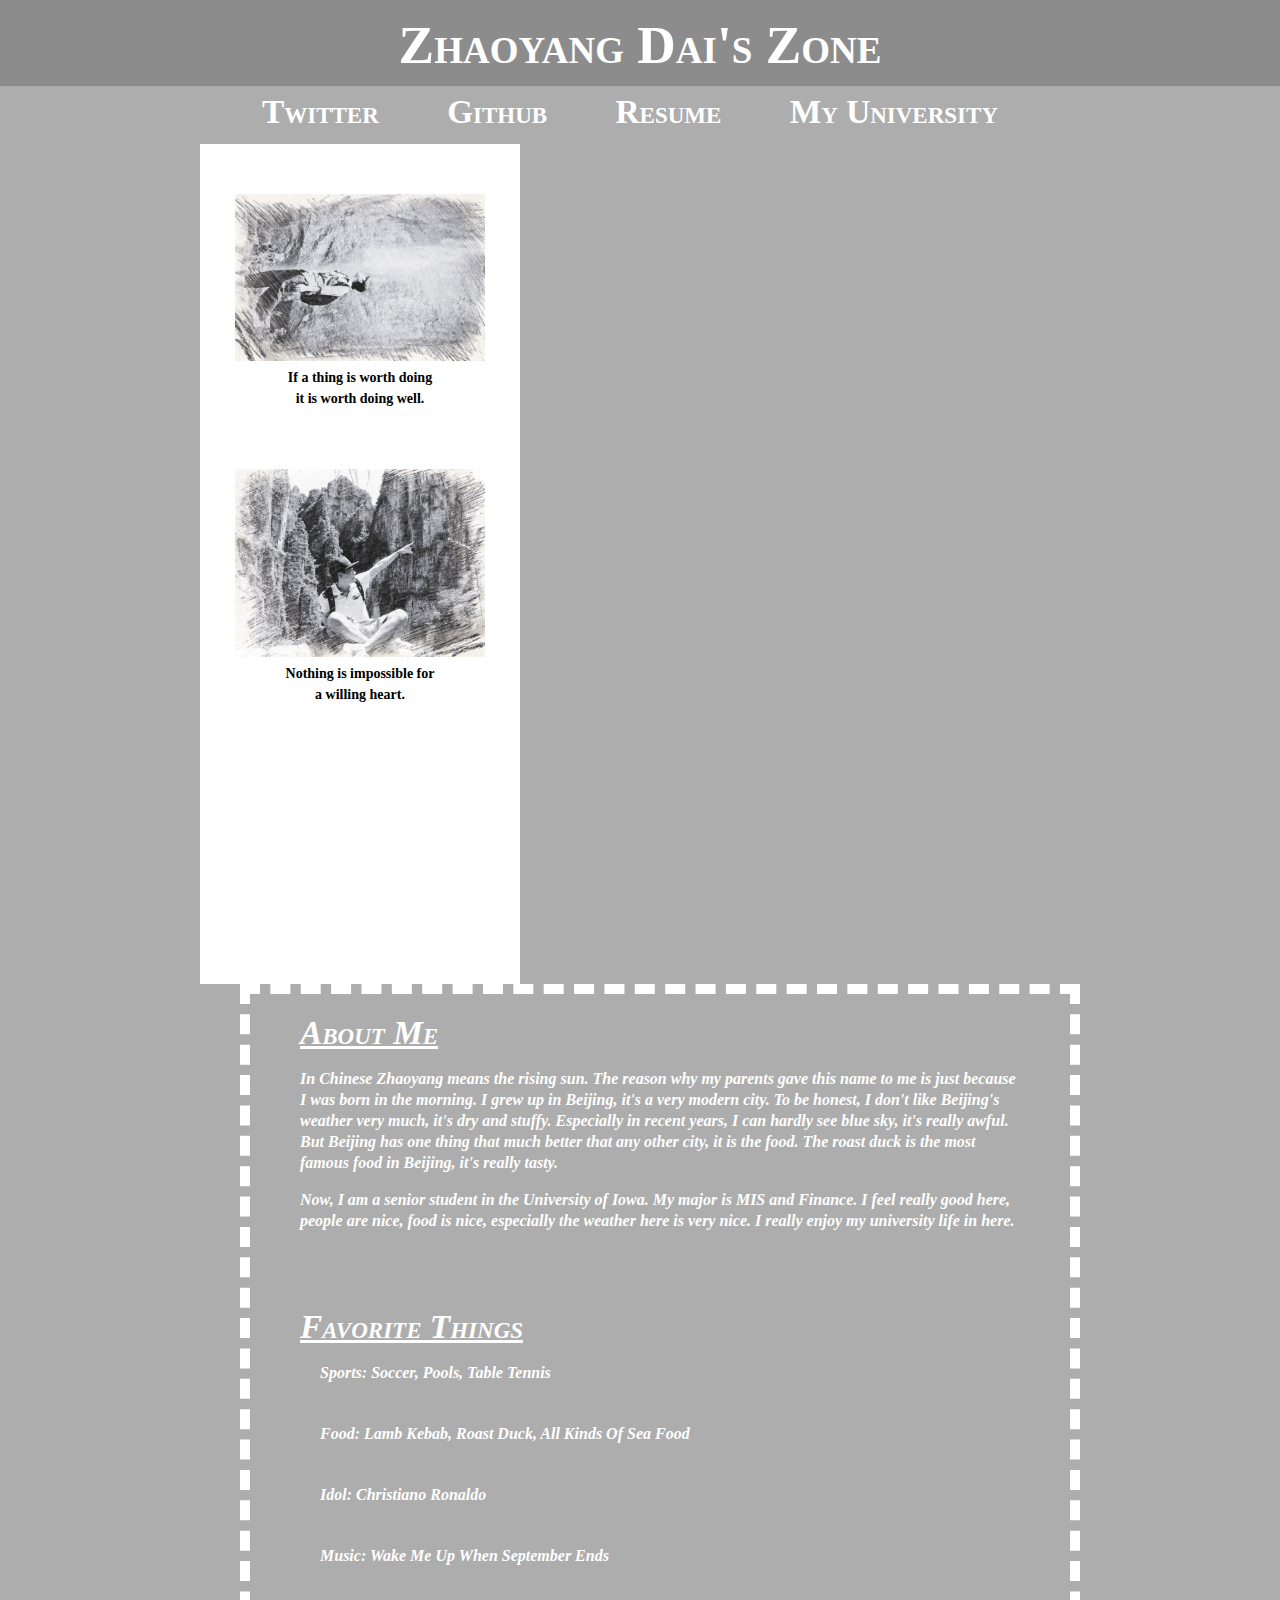
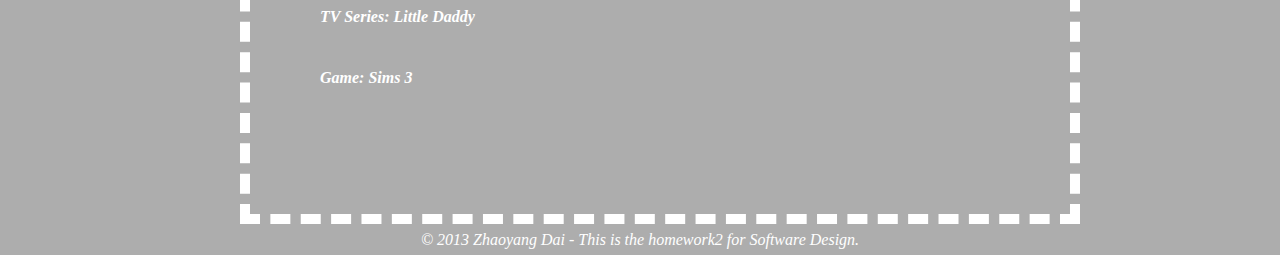
<file: index.html>
<?xml version="1.0" encoding="UTF-8"?>
<!DOCTYPE html PUBLIC "-//W3C//DTD XHTML 1.1//EN" "http://www.w3.org/TR/xhtml11/DTD/xhtml11.dtd">

<html xmlns="http://www.w3.org/1999/xhtml" xml:lang="en">

<head> 
<title> Zhaoyang Dai's Zone  </title> 

<link rel="stylesheet" type="text/css" href="./style.css"/>

</head>

<body>

<!--
This is my HW2.  Zhaoyang Dai
-->

<div id="wrap">
		<div id="header">
				<h1 class="title"> Zhaoyang Dai's Zone </h1>
		</div>
</div>

<div id="nav">
<ul>
<li> <a href="https://twitter.com/DaiZhaoyang"> Twitter </a> </li>
<li> <a href="https://github.com/zhadai/"> Github </a> </li>
<li> <a href="./resume.html"> Resume </a> </li>
<li> <a href="http://www.uiowa.edu/"> My University </a> </li>
</ul>
</div>



<div id="lsidebar">

<div class="polaroid"> <img src="./images/1.jpg" alt="Zhaoyang" title="Beijing" width="250px" /> <br /><span> If a thing is worth doing <br />it is worth doing well.</span></div>

<div class="polaroid"> <img src="./images/2.jpg" alt="Zhaoyang" title="Wenzhou" width="250px" /> <br /><span> Nothing is impossible for <br />a willing heart.</span></div>

</div>

<div id="main"> 
<h2 class="titletop"> About Me </h2>
<p> 

In Chinese Zhaoyang means the rising sun. The reason why my parents gave this name to me is just because I was born in the morning. 
I grew up in Beijing, it's a very modern city. To be honest, I don't like Beijing's weather very much, it's dry and stuffy. 
Especially in recent years, I can hardly see blue sky, it's really awful. But Beijing has one thing that much better that any other city, it is the food. 
The roast duck is the most famous food in Beijing, it's really tasty.
</p>

<p>

Now, I am a senior student in the University of Iowa. My major is MIS and Finance. I feel really good here, people are nice, food is nice, especially 
the weather here is very nice. I really enjoy my university life in here.

</p>

<br /><br />

<h2 class="titletop"> Favorite Things </h2>
<ul>
<li> Sports:  Soccer, Pools, Table Tennis </li>
<li> Food:  Lamb Kebab, Roast Duck, All Kinds Of Sea Food </li>
<li> Idol:  Christiano Ronaldo </li>
<li> Music:  Wake Me Up When September Ends </li>
<li> TV Series:  Little Daddy</li>
<li> Game:  Sims 3 </li>
</ul>
<br /><br />

</div>

<div id="footer"> <p>&copy; 2013 Zhaoyang Dai - This is the homework2 for Software Design. </p></div>
   

</body>
</html>
</file>
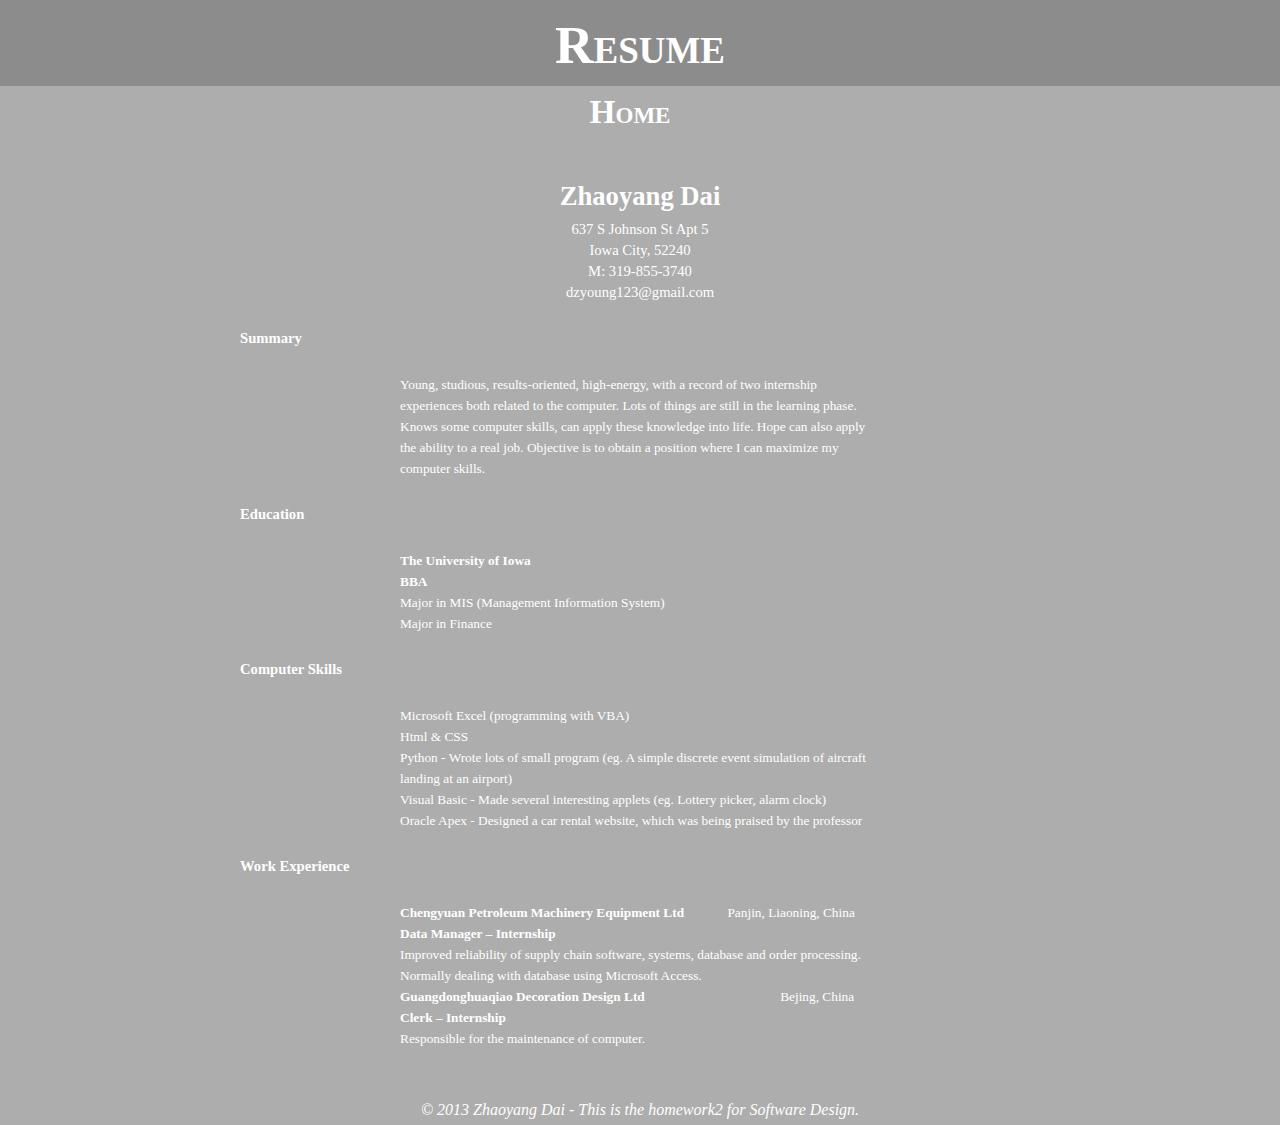
<file: resume.html>
<?xml version="1.0" encoding="UTF-8"?>
<!DOCTYPE html PUBLIC "-//W3C//DTD XHTML 1.1//EN" "http://www.w3.org/TR/xhtml11/DTD/xhtml11.dtd">

<html xmlns="http://www.w3.org/1999/xhtml" xml:lang="en">

<head> 
<title> Zhaoyang's Resume  </title> 

<link rel="stylesheet" type="text/css" href="./style.css"/>
<link rel="stylesheet" type="text/css" media="print" href="print.css" />

</head>

<body>

<div id="wrap">
		<div id="header">
				<h1 class="title"> Resume </h1>
		</div>
</div>

<div id="nav">
<ul>
<li> <a href="./index.html"> Home </a> </li>
</ul>
</div>

<div id="resume"> 
<h2 class="name"> Zhaoyang Dai </h2>
<h2 class="information"> 
637 S Johnson St Apt 5<br/>
Iowa City, 52240<br/>
M: 319-855-3740<br/>
dzyoung123@gmail.com<br/>
 </h2>
 
<h2 class="subtitle">
Summary
</h2>
<h2 class="content">
Young, studious, results-oriented, high-energy, with a record of two internship experiences both related to the computer. 
Lots of things are still in the learning phase. Knows some computer skills, can apply these knowledge into life. 
Hope can also apply the ability to a real job. Objective is to obtain a position where I can maximize my computer skills.
</h2>

<h2 class="subtitle">
Education
</h2>
<h2 class="content">
<bo>
The University of Iowa<br />
BBA</bo><br />
Major in MIS (Management Information System)<br />
Major in Finance
</h2>

<h2 class="subtitle">
Computer Skills
</h2>
<h2 class="content">
Microsoft Excel (programming with VBA)<br />
Html & CSS<br />
Python - Wrote lots of small program (eg. A simple discrete event simulation of aircraft landing at an airport)<br />
Visual Basic - Made several interesting applets (eg. Lottery picker, alarm clock)<br />
Oracle Apex - Designed a car rental website, which was being praised by the professor

</h2>

<h2 class="subtitle">
Work Experience
</h2>
<h2 class="content">
<bo>Chengyuan Petroleum Machinery Equipment Ltd</bo>   <ri></ri>Panjin, Liaoning, China<br />
<bo>Data Manager – Internship</bo><br />
Improved reliability of supply chain software, systems, database and order processing. Normally dealing with database using Microsoft Access.<br />
<bo>Guangdonghuaqiao Decoration Design Ltd</bo>	<rig></rig>Bejing, China<br />
<bo>Clerk – Internship</bo><br />
Responsible for the maintenance of computer.<br />

</h2>
</div>
<div id="footer"> <p>&copy; 2013 Zhaoyang Dai - This is the homework2 for Software Design. </p></div>
</body>
</html>
</file>
<file: style.css>
body {
	margin: 0;
	padding: 0;
	line-height: 1.5em;
    font-family: "Times New Roman", Times, serif;
	font-size: 14px;
    color: #ffffff;
	background: #adadad;
}


h1.title {
	font-size: 40pt;
	font-variant: small-caps;
	font-weight: bold;
	text-align:center;
	margin-top: 30px;
	margin-bottom: 25px; 
	
	}
	
h2.titletop {
	font-size: 25pt;
	font-weight: bold;
	text-decoration: underline;
	font-variant: small-caps;
	padding-bottom: 0px;
	margin-bottom: 25px;
	font-family: segoe script
}
	
h2.name{
	font-size: 20pt;
	font-weight: bold;
	padding-bottom: 0px;
	margin-bottom: 0px;
	font-family: Palatino Linotype
}

h2.information{
	font-size: 11pt;
	font-weight: normal;
	padding-bottom: 0px;
	margin-bottom: 25px;
	font-family: Palatino Linotype
}

h2.subtitle{
	font-size: 11pt;
	font-weight: bold;
	padding-bottom: 0px;
	margin-bottom: 25px;
	font-family: Palatino Linotype;
	text-align:left;
	margin-left:50px;
	margin-right:50px;
}

h2.content{
	font-size: 10pt;
	font-weight: normal;
	padding-bottom: 0px;
	margin-bottom: 25px;
	font-family: Palatino Linotype;
	text-align:left;
	margin-left:210px;
	margin-right:210px;
}
	
a { text-decoration:none; font-weight: bold; font-family:algerian;}
a:link, a:visited { color: #ffffff; }	
a:link.resume , a:visited.resume  { color:8c8c8c; text-decoration:underline; }	
a:hover, a:hover.resume { color: #ffffff; background-color: #8c8c8c;}

img {border: none}
ul { margin:0px; padding:0; list-style:none;}
li { margin-left:20px; margin-bottom:40px; margin-top:20px;margin-right:20px;padding:0px;}
bo{font-weight: bold;}
ri{padding:20px}
rig{padding:66px}
#wrap {margin:0 auto; background:#adadad;}
#header { background:#8c8c8c; padding:5px 10px;}
#nav { background:#adadad; padding:5px 10px; text-align:center;margin-bottom:10px;margin-top:10px;}
#nav li  {display: inline;list-style-type: none; padding-right: 20px; font-size: 25pt; font-variant:small-caps;}
#lsidebar { background:#ffffff; float:left; width:300px; padding:10px;margin-left:200px ;height:820px;}
#main {background:#adadad; float:left; width:720px; padding-top:0px; padding-left:50px; padding-right:50px; padding-bottom:10px; margin-bottom:0; height:810px; 
font-family:segoe script;font-size:12pt;font-style:italic;font-weight:bold;border:10px dashed #ffffff;margin-right:200px;float:right;}
#footer { background:#adadad; clear:both; padding:5px 10px; }
#footer p { margin:0; font-style:italic; text-align:center; font-size:small;font-size:12pt}
#resume {background:#adadad; width:900px; margin:auto; padding:20px; text-align:center; }
.polaroid {
			border: none; 
			background: #ffffff;
			width: 250px;
			padding: 20px;
			margin-right: auto;
			margin-left: auto;
			margin-top: 20px;
			margin-bottom: 20px;
			text-align: center;
			font-weight:bold;
			color:#000000;
			font-family:kristen itc
			
			}
</file>
<file: print.css>
body {
    color: #000000;
	background: #ffffff;
	font-size:10;
	font-family:Palatino Linotype
	
}

h2.name{
	font-size: 20pt;
	font-weight: bold;
	padding-bottom: 0px;
	margin-bottom: 0px;
}

h2.information{
	font-size: 11pt;
	font-weight: normal;
	padding-bottom: 0px;
	margin-bottom: 25px;
}

h2.subtitle{
	font-size: 11pt;
	font-weight: bold;
	padding-bottom: 0px;
	margin-bottom: 25px;
	text-align:left;
	margin-left:50px;
	margin-right:50px;
}

h2.content{
	font-size: 10pt;
	font-weight: normal;
	padding-bottom: 0px;
	margin-bottom: 25px;
	text-align:left;
	margin-left:210px;
	margin-right:210px;
}
#header{display:none;}
#footer{display:none;}
#nav{display:none;}
</file>
